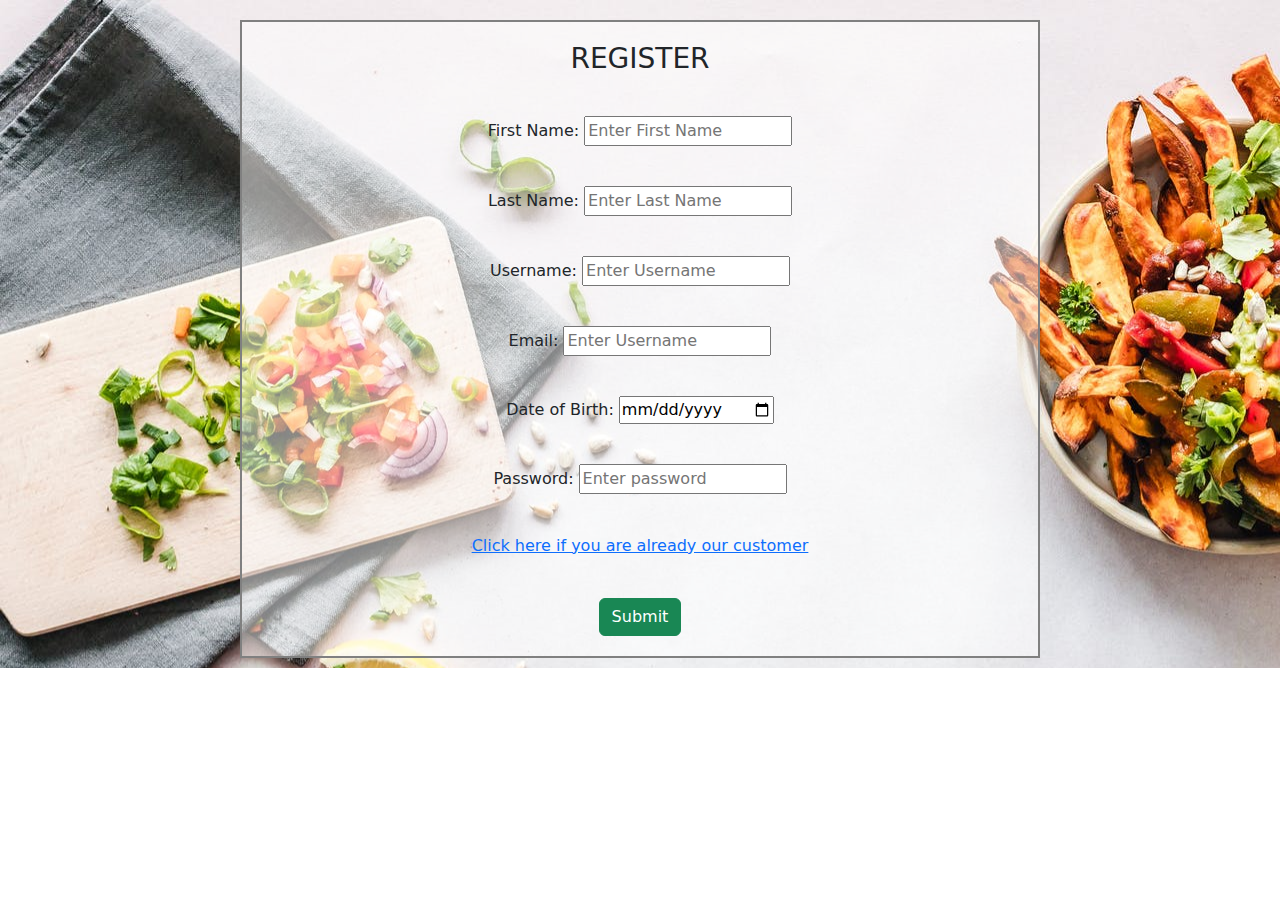
<file: form.html>
<!DOCTYPE html>
<html lang="en">
<head>
    <meta charset="UTF-8">
    <meta http-equiv="X-UA-Compatible" content="IE=edge">
    <meta name="viewport" content="width=device-width, initial-scale=1.0">
    <title>E-FOOD | SIGN-UP</title>
    <link href="https://cdn.jsdelivr.net/npm/bootstrap@5.0.2/dist/css/bootstrap.min.css" rel="stylesheet">
    <script src="https://cdn.jsdelivr.net/npm/bootstrap@5.0.2/dist/js/bootstrap.bundle.min.js"></script>
    <link rel="stylesheet" href="https://cdnjs.cloudflare.com/ajax/libs/font-awesome/5.15.3/css/all.min.css"  />
    <link rel="stylesheet" href="style.css">
</head>
<body>
    <div class="back">
           <div class="div_form">
                <div class="fo">
                    <form class="text-center form  for">
                        <h3>REGISTER</h3>
                        <div class="space">
                            First Name: <input type="text" placeholder="Enter First Name"> 
                        </div>
                        <div class="space">
                          Last Name: <input type="text" placeholder="Enter Last Name"> 
                      </div>
                      <div class="space">
                          Username: <input type="text" placeholder="Enter Username"> 
                      </div>
                      <div class="space">
                          Email: <input type="email" placeholder="Enter Username"> 
                      </div>
                      <div class="space">
                          Date of Birth: <input type="date" placeholder="DD/MM/YYYY"> 
                      </div>
                      <div class="space"> 
                          Password: <input type="password" placeholder="Enter password"> 
                      </div>
                      <div class="space">
                          <a href="#">Click here if you are already our customer</a>
                      </div>
                      <div class="space">
                          <button type="submit" class="btn-success btn">Submit</button>
                      </div>
                        </form>
                </div>
           </div>
    </div>
</body>
</html>
</file>
<file: style.css>
*, *:before, *:after {
    box-sizing: border-box;
  }
.carousel{
    width: 100%;
  }
  .item img{
    object-fit:cover;
    height:300px !important;
    width:350px;
  }
  .loc:hover{
      text-decoration: underline;
  }
  .sign{
      color: black;
      text-decoration: none;
  }
  .sign:hover{
      color: black;
      opacity: 0.2;
  }
.footer_logo{
    padding: 2.4rem;
}
  .footer_row{
      border-top: 1px solid white;
      border-bottom: 1px solid white;
  }
  .far{
      font-size: 8px;
  }

  .line{
    line-height: 2;
  }
.back img{
   width:100%;
   height: 100vh;
}
.space{
    margin-top: 40px;
     
}
.div_form{
    background: url('images/back.jpeg');
    padding-top: 10px;
    padding-bottom: 10px;
}
.fo{
    margin: 0px 240px;
    padding: 20px 0px;
    /* opacity: 0.5; */
    border: 2px solid grey;
    margin-top: 10px;
    position: relative;
}
.fo::before{
    content: "";
    position: absolute;
    background: white;
    top: 0px;
    right: 0px;
    bottom: 0px;
    left: 0px;
    opacity: 0.5;
}
.for{
    position: relative;
}
.card{
    box-sizing: border-box;
}
</file>
